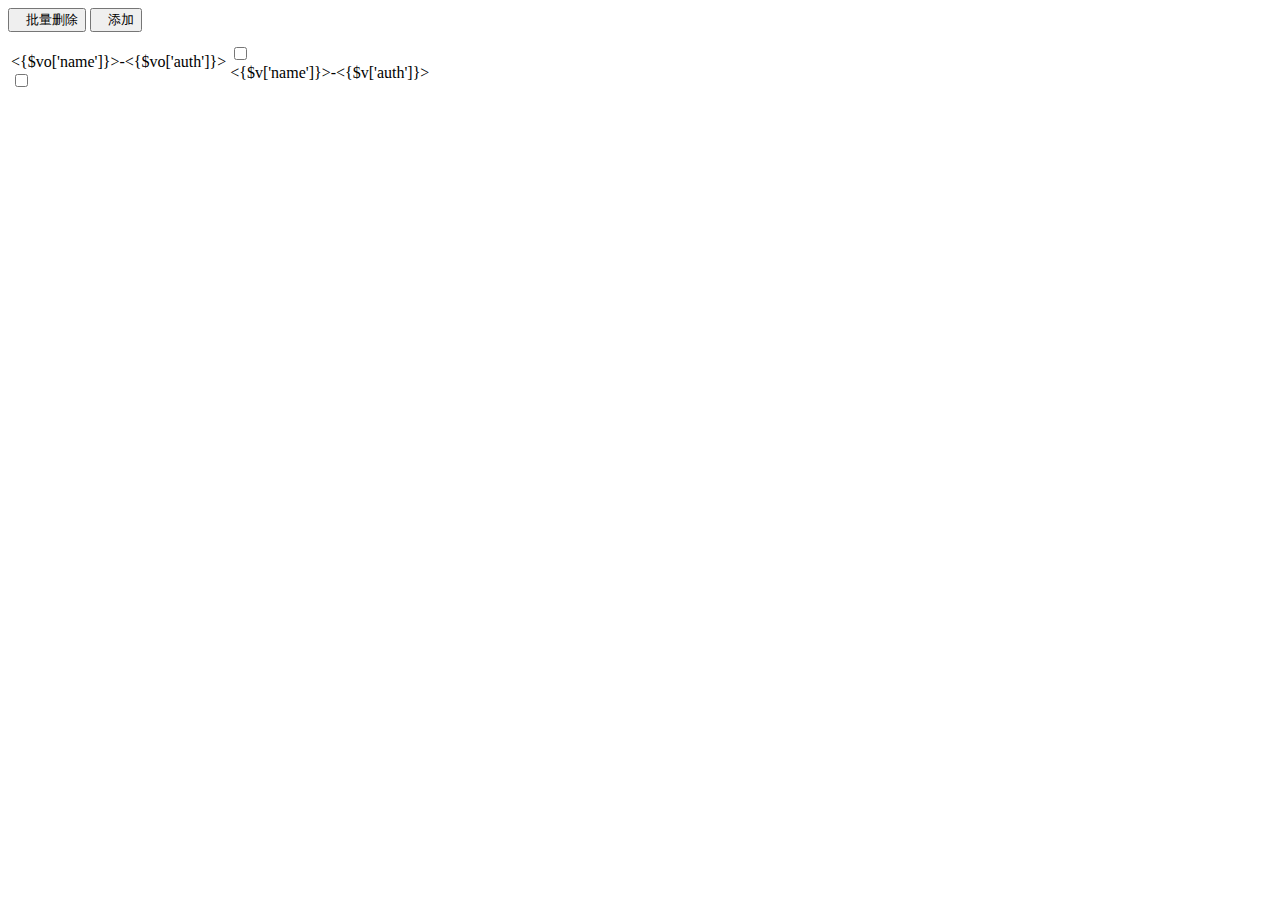
<file: app/admin/view/auth/index.html>
<extend name="common/common"></extend>
<block name="body">
    <body>
    <include file="common/nav"/>
    <div class="x-body">
        <xblock>
            <button class="layui-btn layui-btn-danger" onclick="delAll()"><i class="layui-icon">&#xe640;</i>批量删除</button>
            <button class="layui-btn" onclick="x_admin_show('添加权限','<{:url('auth/create')}>',400,500)"><i class="layui-icon">&#xe61f;</i>添加</button>

        </xblock>
        <form action="" method="post" class="layui-form layui-form-pane">
            <input class="layui-input" type="hidden" name="__token__" value="<{$token}>">
            <div class="layui-form-item layui-form-text">
                <table  class="layui-table layui-input-block">
                    <tbody>
                        <volist name="list" id="vo">
                            <tr>
                                <td>
                                    <if condition="$vo['child']">
                                        &nbsp; &nbsp; &nbsp; &nbsp;
                                    </if>
                                    <div class="action" onclick="x_admin_show('权限修改','<{:url('auth/edit',['id'=>$vo['id']])}>',400,400)"><{$vo['name']}>-<{$vo['auth']}></div>
                                    <input name="id[]" type="checkbox" lay-filter="chaeckALl" class="chaeckALl chaeck" value="<{$vo['id']}>">
                                </td>
                                <td>
                                    <div class="layui-input-block">
                                        <volist name="$vo['child']" id="v">
                                            <input name="id[]" type="checkbox" class="chaeckChren<{$vo['id']}> chaeck" value="<{$v['id']}>">&nbsp;
                                            <div class="action" onclick="x_admin_show('权限修改','<{:url('auth/edit',['id'=>$v['id']])}>',400,400)"><{$v['name']}>-<{$v['auth']}></div>
                                        </volist>

                                    </div>
                                </td>
                            </tr>
                        </volist>
                    </tbody>
                </table>
            </div>
        </form>
    </div>
    <script type="text/javascript">
        layui.use(['form','layer'], function(){
            $ = layui.jquery;
            var form = layui.form
                ,layer = layui.layer;
            //监听提交
            form.on('submit(add)', function(data){
                console.log(data);
                //发异步，把数据提交给php
                layer.alert("增加成功", {icon: 6},function () {
                    // 获得frame索引
                    var index = parent.layer.getFrameIndex(window.name);
                    //关闭当前frame
                    parent.layer.close(index);
                });
                return false;
            });


        });
        function delAll (argument) {
            var ids=[];
            $('.chaeck').each(function(){
               if($(this).is(':checked')){
                   ids.push($(this).val());
               }
            });
            var token=$('[name="__token__"]').val();
            layer.confirm('此操作可能会导致系统故障，请谨慎处理！',function(index){
                //捉到所有被选中的，发异步进行删除
                var url="<{:url('auth/delete')}>";
                AjaxP(url,'POST',{"ids":ids,"__token__":token},function(){
                    deleCall();
                });
            });
        }
    </script>
    </body>
</block>
</file>
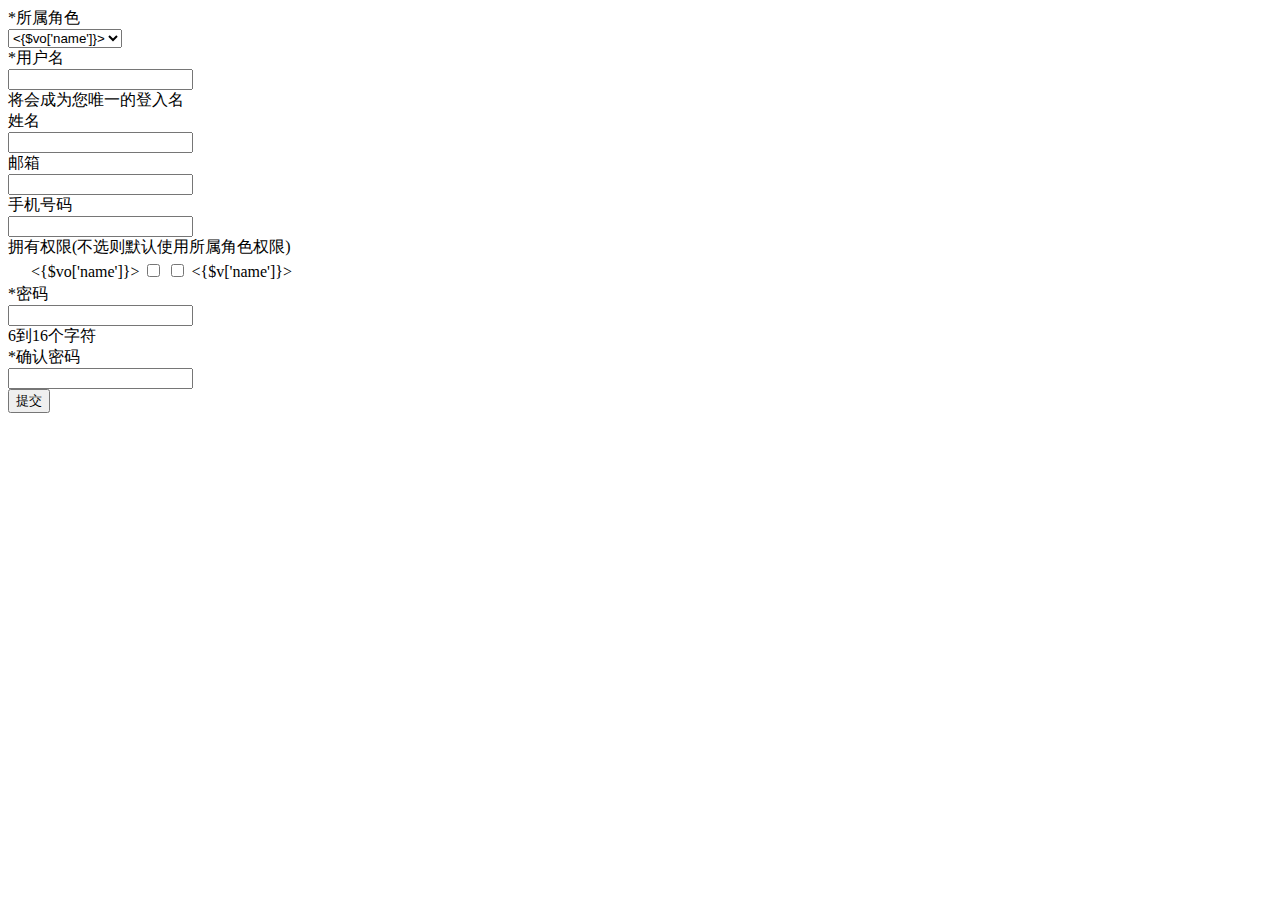
<file: app/admin/view/admin/create.html>
<extend name="common/common"></extend>
<block name="body">
    <body>
    <div class="x-body">
        <form action="" method="post" class="layui-form layui-form-pane">
            <input class="layui-input" type="hidden" name="__token__" value="<{$token}>">
            <div class="layui-form-item">
                <label for="name" class="layui-form-label">
                    <span class="x-red">*</span>所属角色
                </label>
                <div class="layui-input-inline">
                    <select name="group_id" lay-verify="required" >
                        <volist name="role_list" id="vo">
                            <option value="<{$vo['id']}>"><{$vo['name']}></option>
                        </volist>
                    </select>
                </div>
            </div>
            <div class="layui-form-item">
                <label for="name" class="layui-form-label">
                    <span class="x-red">*</span>用户名
                </label>
                <div class="layui-input-inline">
                    <div class="layui-input-inline">
                        <input type="text" id="username" name="username" required="" lay-verify="required"
                               autocomplete="off" class="layui-input">
                    </div>
                    <div class="layui-form-mid layui-word-aux">
                        <span class="x-red"></span>将会成为您唯一的登入名
                    </div>
                </div>
            </div>
            <div class="layui-form-item">
                <label for="name" class="layui-form-label">
                    <span class="x-red"></span>姓名
                </label>
                <div class="layui-input-inline">
                    <div class="layui-input-inline">
                        <input type="text" id="name" name="name"
                               autocomplete="off" class="layui-input">
                    </div>
                </div>
            </div>
            <div class="layui-form-item">
                <label for="name" class="layui-form-label">
                    <span class="x-red"></span>邮箱
                </label>
                <div class="layui-input-inline">
                    <div class="layui-input-inline">
                        <input type="text" id="email" name="email"
                               autocomplete="off" class="layui-input">
                    </div>
                </div>
            </div>
            <div class="layui-form-item">
                <label for="name" class="layui-form-label">
                    <span class="x-red"></span>手机号码
                </label>
                <div class="layui-input-inline">
                    <div class="layui-input-inline">
                        <input type="text" id="mobile" name="mobile" value=" "
                               autocomplete="off" class="layui-input">
                    </div>

                </div>
            </div>

            <div class="layui-form-item layui-form-text">
                <label class="layui-form-label">
                    拥有权限(不选则默认使用所属角色权限)
                </label>
                <table  class="layui-table layui-input-block">
                    <tbody>
                    <volist name="auth_list" id="vo">
                        <tr>
                            <td>
                                <if condition="$vo['child']">
                                    &nbsp;&nbsp;&nbsp;&nbsp;
                                </if>
                                <{$vo['name']}>
                                <input name="auth[<{$vo['id']}>]" type="checkbox" lay-filter="chaeckALl" class="chaeckALl chaeck" value="<{$vo['auth']}>">
                            </td>
                            <td>
                                <if condition="$vo['child']">
                                    <div class="layui-input-block">
                                        <volist name="$vo['child']" id="v">
                                            <input name="auth[<{$v['id']}>]" type="checkbox" class="chaeckChren<{$vo['auth']}> chaeck" value="<{$v['auth']}>"> <{$v['name']}>
                                        </volist>
                                    </div>
                                </if>
                            </td>
                        </tr>
                    </volist>
                    </tbody>
                </table>
            </div>

            <div class="layui-form-item">
                <label for="L_pass" class="layui-form-label">
                    <span class="x-red">*</span>密码
                </label>
                <div class="layui-input-inline">
                    <input type="password" id="L_pass" name="password" required="" lay-verify="pass"
                           autocomplete="off" class="layui-input">
                </div>
                <div class="layui-form-mid layui-word-aux">
                    6到16个字符
                </div>
            </div>
            <div class="layui-form-item">
                <label for="L_repass" class="layui-form-label">
                    <span class="x-red">*</span>确认密码
                </label>
                <div class="layui-input-inline">
                    <input type="password" id="L_repass" name="password_confirm" required="" lay-verify="repass"
                           autocomplete="off" class="layui-input">
                </div>
            </div>

            <div class="layui-form-item">
                <button class="layui-btn" lay-submit="" lay-filter="add">提交</button>
            </div>
        </form>
    </div>
    <script>
        layui.use(['form','layer'], function(){
            $ = layui.jquery;
            var form = layui.form
                ,layer = layui.layer;

            //监听提交
            form.on('submit(add)', function(data){
                AjaxP("<{:url('admin/save')}>",'POST',data.field,false,false);
                return false;
            });


        });
    </script>

    </body>
</block>
</file>
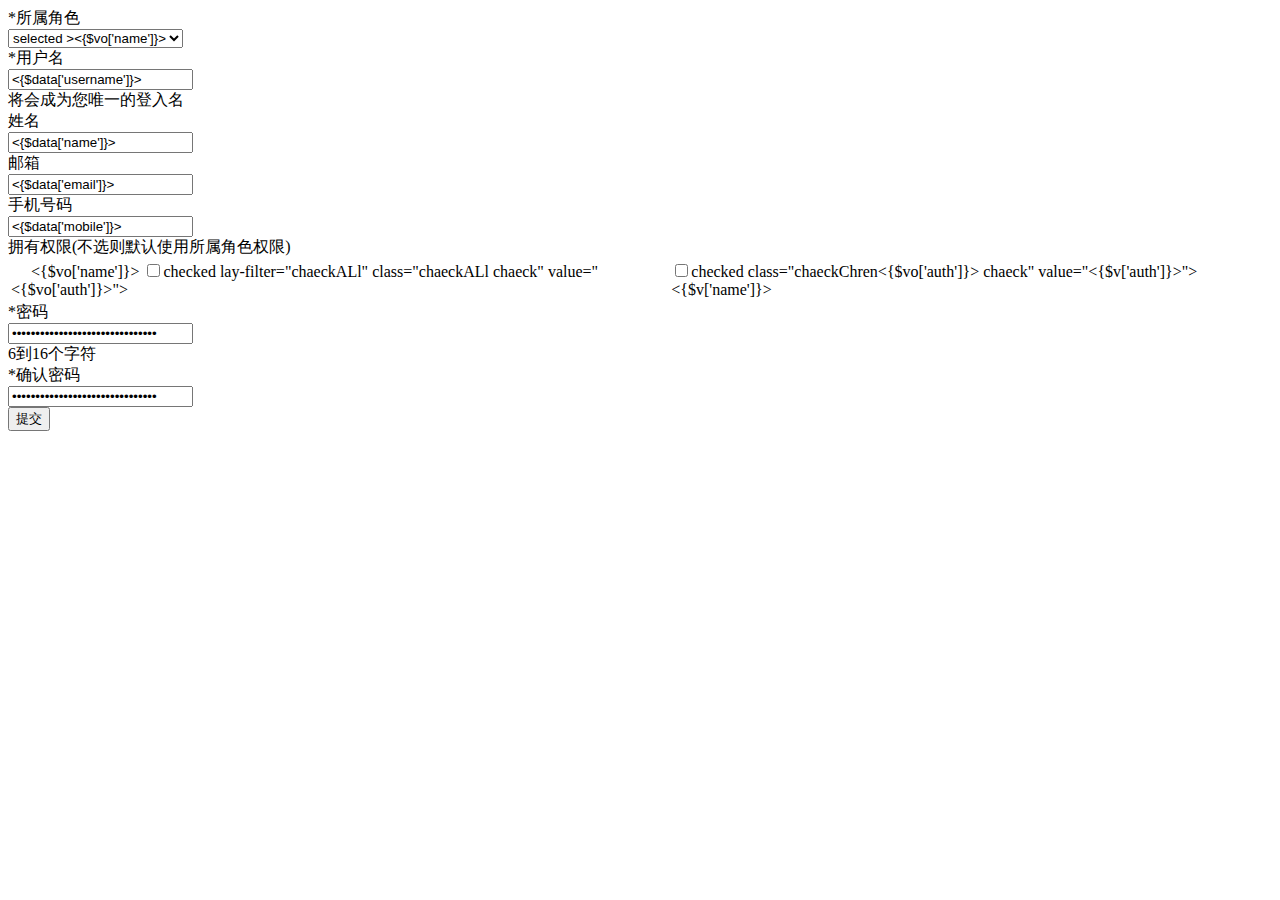
<file: app/admin/view/admin/edit.html>
<extend name="common/common"></extend>
<block name="body">
    <body>
    <div class="x-body">
        <form action="" method="post" class="layui-form layui-form-pane">
            <input class="layui-input" type="hidden" name="__token__" value="<{$token}>">
            <input class="layui-input" type="hidden" name="id" value="<{$data['id']}>">
            <div class="layui-form-item">
                <label for="name" class="layui-form-label">
                    <span class="x-red">*</span>所属角色
                </label>
                <div class="layui-input-inline">
                    <select name="group_id" lay-verify="required" >
                        <volist name="role_list" id="vo">

                            <option value="<{$vo['id']}>" <if condition="$data['group_id']['id'] eq $vo['id']">selected</if> ><{$vo['name']}></option>
                        </volist>
                    </select>
                </div>
            </div>
            <div class="layui-form-item">
                <label for="name" class="layui-form-label">
                    <span class="x-red">*</span>用户名
                </label>
                <div class="layui-input-inline">
                    <div class="layui-input-inline">
                        <input type="text" id="username" name="username" value="<{$data['username']}>" required="" lay-verify="required"
                               autocomplete="off" class="layui-input">
                    </div>
                    <div class="layui-form-mid layui-word-aux">
                        <span class="x-red"></span>将会成为您唯一的登入名
                    </div>
                </div>
            </div>
            <div class="layui-form-item">
                <label for="name" class="layui-form-label">
                    <span class="x-red"></span>姓名
                </label>
                <div class="layui-input-inline">
                    <div class="layui-input-inline">
                        <input type="text" id="name" name="name" value="<{$data['name']}>"
                               autocomplete="off" class="layui-input">
                    </div>
                </div>
            </div>
            <div class="layui-form-item">
                <label for="name" class="layui-form-label">
                    <span class="x-red"></span>邮箱
                </label>
                <div class="layui-input-inline">
                    <div class="layui-input-inline">
                        <input type="text" id="email" name="email" value="<{$data['email']}>"
                               autocomplete="off" class="layui-input">
                    </div>
                </div>
            </div>
            <div class="layui-form-item">
                <label for="name" class="layui-form-label">
                    <span class="x-red"></span>手机号码
                </label>
                <div class="layui-input-inline">
                    <div class="layui-input-inline">
                        <input type="text" id="mobile" name="mobile" value="<{$data['mobile']}>"
                               autocomplete="off" class="layui-input">
                    </div>

                </div>
            </div>

            <div class="layui-form-item layui-form-text">
                <label class="layui-form-label">
                    拥有权限(不选则默认使用所属角色权限)
                </label>
                <table  class="layui-table layui-input-block">
                    <tbody>
                    <volist name="auth_list" id="vo">
                        <tr>
                            <td>
                                <if condition="$vo['child']">
                                    &nbsp;&nbsp;&nbsp;&nbsp;
                                </if>
                                <{$vo['name']}>
                                <input name="auth[<{$vo['id']}>]" type="checkbox"  <if condition="in_array($vo['auth'],$data['auth'])">checked</if> lay-filter="chaeckALl" class="chaeckALl chaeck" value="<{$vo['auth']}>">
                            </td>
                            <td>
                                <if condition="$vo['child']">
                                    <div class="layui-input-block">
                                        <volist name="$vo['child']" id="v">
                                            <input name="auth[<{$v['id']}>]" type="checkbox"  <if condition="in_array($v['auth'],$data['auth'])">checked</if> class="chaeckChren<{$vo['auth']}> chaeck" value="<{$v['auth']}>"> <{$v['name']}>
                                        </volist>
                                    </div>
                                </if>
                            </td>
                        </tr>
                    </volist>
                    </tbody>
                </table>
            </div>

            <div class="layui-form-item">
                <label for="L_pass" class="layui-form-label">
                    <span class="x-red">*</span>密码
                </label>
                <div class="layui-input-inline">
                    <input type="password" id="L_pass" name="password" value="<{:decrypt($data['password'])}>" required="" lay-verify="pass"
                           autocomplete="off" class="layui-input">
                </div>
                <div class="layui-form-mid layui-word-aux">
                    6到16个字符
                </div>
            </div>
            <div class="layui-form-item">
                <label for="L_repass" class="layui-form-label">
                    <span class="x-red">*</span>确认密码
                </label>
                <div class="layui-input-inline">
                    <input type="password" id="L_repass" name="password_confirm" value="<{:decrypt($data['password'])}>" required="" lay-verify="repass"
                           autocomplete="off" class="layui-input">
                </div>
            </div>

            <div class="layui-form-item">
                <button class="layui-btn" lay-submit="" lay-filter="add">提交</button>
            </div>
        </form>
    </div>
    <script>
        layui.use(['form','layer'], function(){
            $ = layui.jquery;
            var form = layui.form
                ,layer = layui.layer;

            //监听提交
            form.on('submit(add)', function(data){
                AjaxP("<{:url('admin/save')}>",'POST',data.field,false,false);
                return false;
            });


        });
    </script>

    </body>
</block>
</file>
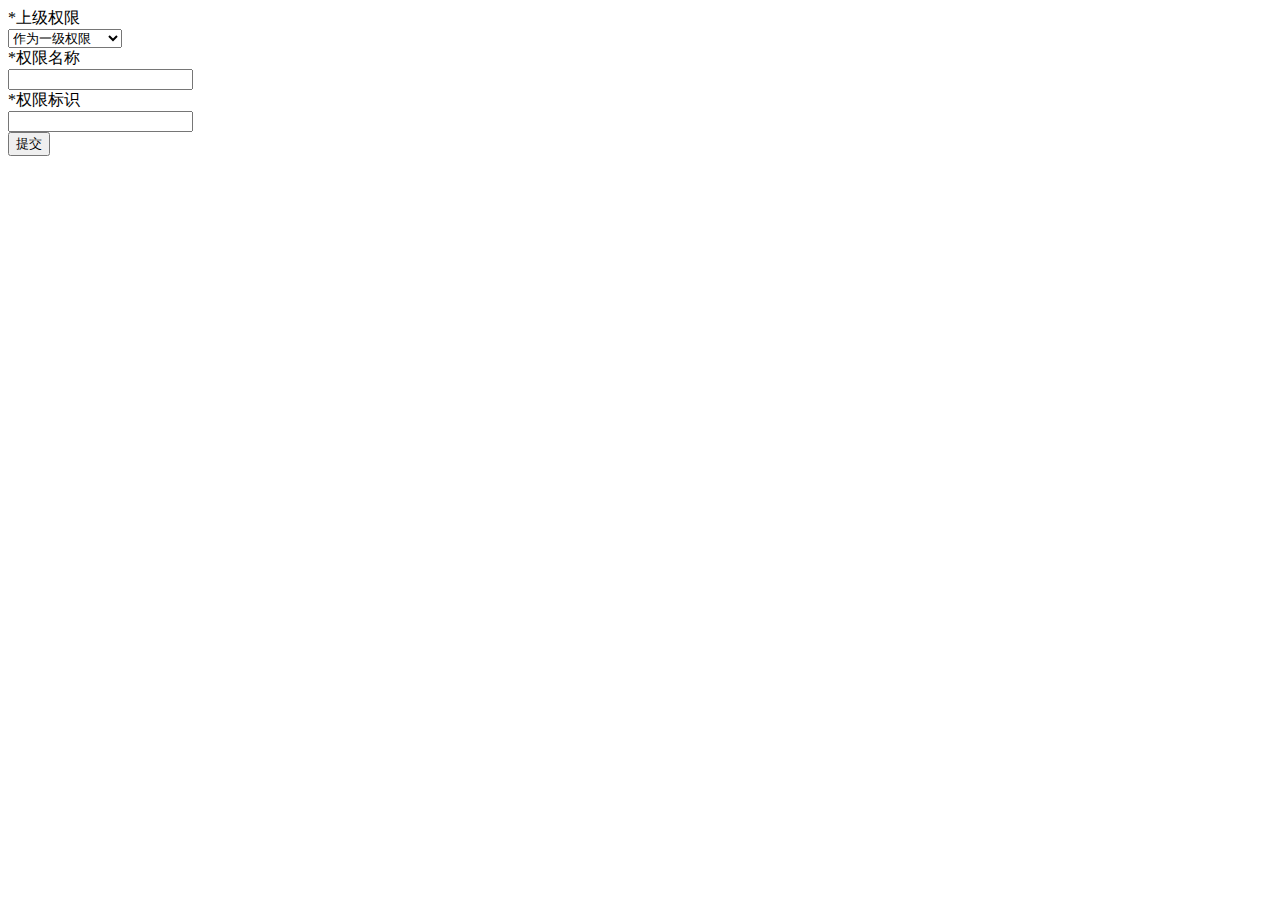
<file: app/admin/view/auth/create.html>
<extend name="common/common"></extend>
<block name="body">
    <body>
    <div class="x-body">
        <form action="" method="post" class="layui-form layui-form-pane">
            <input class="layui-input" type="hidden" name="__token__" value="<{$token}>">
            <div class="layui-form-item">
                <label for="name" class="layui-form-label">
                    <span class="x-red">*</span>上级权限
                </label>
                <div class="layui-input-inline">
                    <select name="parent_id" lay-verify="required">
                        <option value="0">作为一级权限</option>
                        <volist name="auth_list" id="vo">
                            <option value="<{$vo['id']}>"><{$vo['name']}></option>
                        </volist>
                    </select>
                </div>
            </div>
            <div class="layui-form-item">
                <label for="name" class="layui-form-label">
                    <span class="x-red">*</span>权限名称
                </label>
                <div class="layui-input-inline">
                    <input type="text" id="name" name="name" required="" lay-verify="required"
                           autocomplete="off" class="layui-input">
                </div>
            </div>
            <div class="layui-form-item">
                <label for="name" class="layui-form-label">
                    <span class="x-red">*</span>权限标识
                </label>
                <div class="layui-input-inline">
                    <input type="text" id="auth" name="auth" required="" lay-verify="required"
                           autocomplete="off" class="layui-input">
                </div>
            </div>
            <div class="layui-form-item">
                <button class="layui-btn" lay-submit="" lay-filter="add">提交</button>
            </div>
        </form>
    </div>
    <script>
        layui.use(['form','layer'], function(){
            $ = layui.jquery;
            var form = layui.form
                ,layer = layui.layer;

            //监听提交
            form.on('submit(add)', function(data){
                AjaxP("<{:url('auth/save')}>",'POST',data.field,false,false);
                return false;
            });


        });
    </script>

    </body>
</block>
</file>
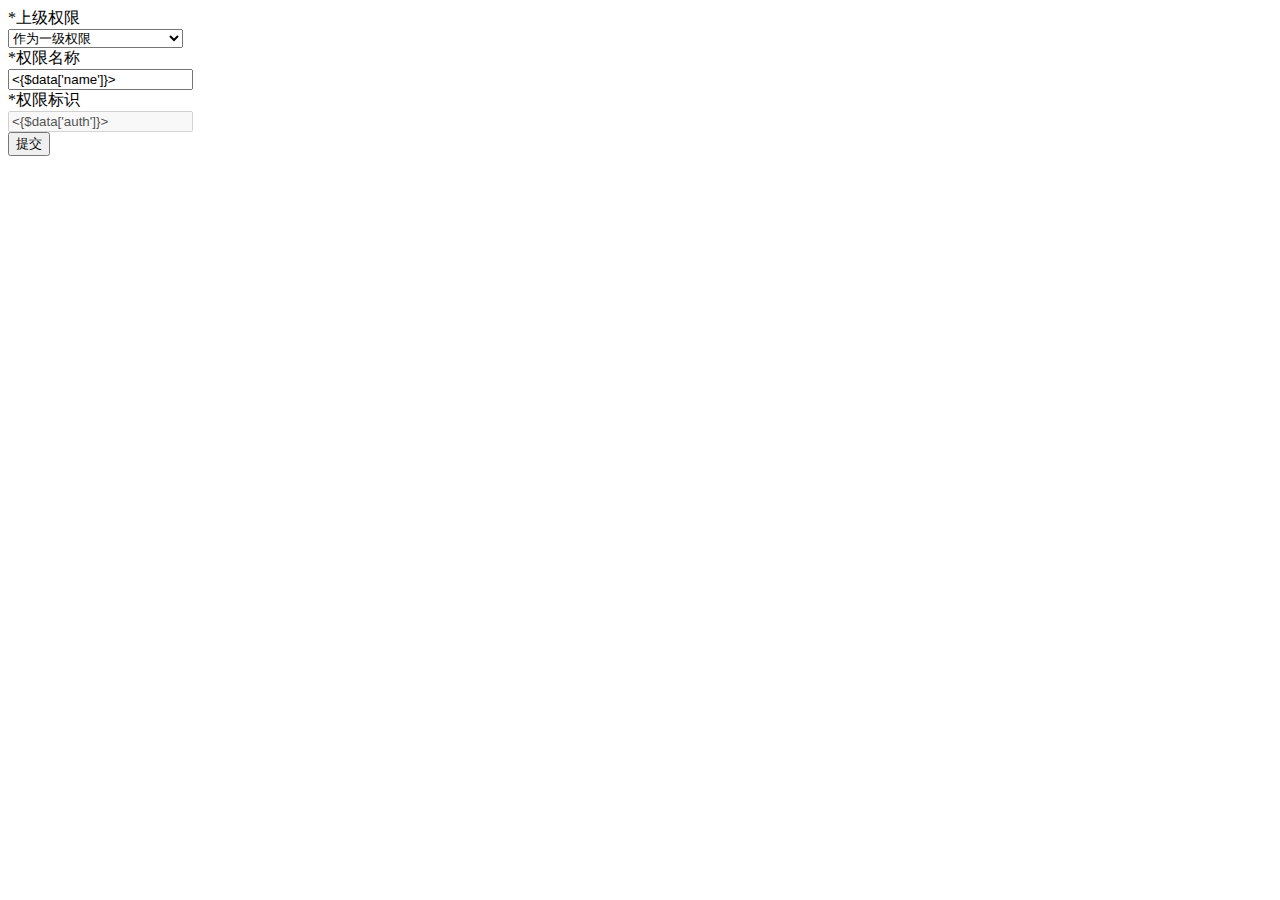
<file: app/admin/view/auth/edit.html>
<extend name="common/common"></extend>
<block name="body">
    <body>
    <div class="x-body">
        <form action="" method="post" class="layui-form layui-form-pane">
            <input class="layui-input" type="hidden" name="__token__" value="<{$token}>">
            <input class="layui-input" type="hidden" name="id" value="<{$data['id']}>">
            <div class="layui-form-item">
                <label for="name" class="layui-form-label">
                    <span class="x-red">*</span>上级权限
                </label>
                <div class="layui-input-inline">
                    <select name="parent_id" lay-verify="required">
                        <option value="0">作为一级权限</option>
                        <volist name="auth_list" id="vo">

                            <option value="<{$vo['id']}>" <if condition="$data['parent_id'] eq $vo['id']">selected</if> ><{$vo['name']}></option>
                        </volist>
                    </select>
                </div>
            </div>
            <div class="layui-form-item">
                <label for="name" class="layui-form-label">
                    <span class="x-red">*</span>权限名称
                </label>
                <div class="layui-input-inline">
                    <input type="text" id="name" name="name" value="<{$data['name']}>" required="" lay-verify="required"
                           autocomplete="off" class="layui-input">
                </div>
            </div>
            <div class="layui-form-item">
                <label for="name" class="layui-form-label">
                    <span class="x-red">*</span>权限标识
                </label>
                <div class="layui-input-inline">
                    <input type="text" id="auth" name="auth" value="<{$data['auth']}>" required="" lay-verify="required"
                           autocomplete="off" class="layui-input" disabled>
                </div>
            </div>
            <div class="layui-form-item">
                <button class="layui-btn" lay-submit="" lay-filter="add">提交</button>
            </div>
        </form>
    </div>
    <script>
        layui.use(['form','layer'], function(){
            $ = layui.jquery;
            var form = layui.form
                ,layer = layui.layer;

            //监听提交
            form.on('submit(add)', function(data){
                AjaxP("<{:url('auth/save')}>",'POST',data.field,false,false);
                return false;
            });


        });
    </script>

    </body>
</block>
</file>
